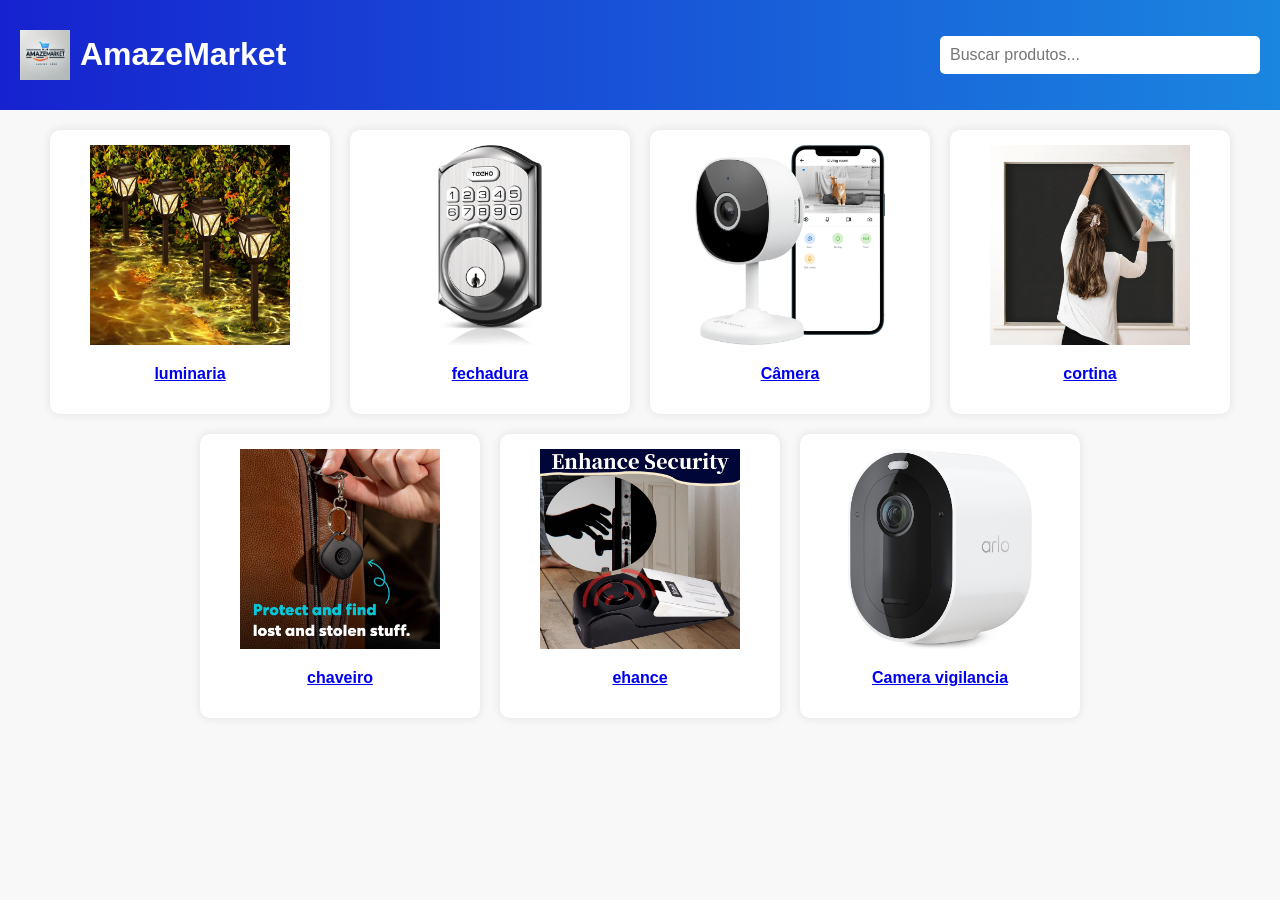
<file: index.html>
<!DOCTYPE html>
<html lang="pt-BR">
<head>
    <meta charset="UTF-8">
    <meta name="viewport" content="width=device-width, initial-scale=1.0">
    <title>AmazeMarket</title>
    <link rel="stylesheet" href="styles.css">
</head>
<body>
    <header class="header">
        <div class="logo-container">
            <img src="logo.jpeg" alt="AmazeMarket Logo" class="logo">
            <h1>AmazeMarket</h1>
        </div>
        <input type="text" id="search" class="search-bar" placeholder="Buscar produtos...">
    </header>
    
    <main class="products" id="product-list">
        <!-- Os produtos serão adicionados dinamicamente pelo JavaScript -->
    </main>

    <script src="script.js"></script>
</body>
</html>
</file>
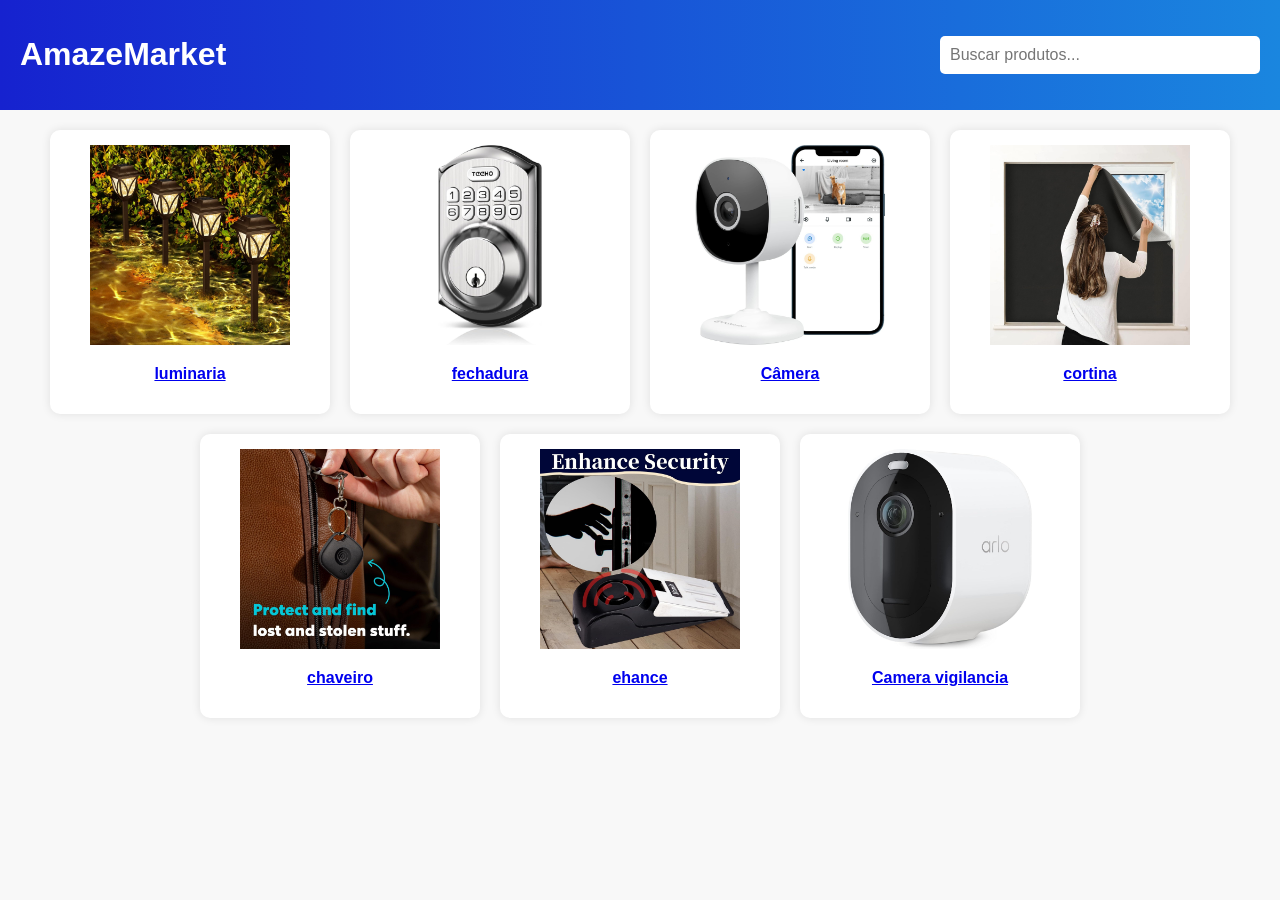
<file: loja.html>
<!DOCTYPE html>
<html lang="pt-BR">
<head>
    <meta charset="UTF-8">
    <meta name="viewport" content="width=device-width, initial-scale=1.0">
    <title>AmazeMarket</title>
    <link rel="stylesheet" href="styles.css">
</head>
<body>
    <header class="header">
        <h1>AmazeMarket</h1>
        <input type="text" id="search" class="search-bar" placeholder="Buscar produtos...">
    </header>
    
    <main class="products" id="product-list">
        <!-- Os produtos serão adicionados dinamicamente pelo JavaScript -->
    </main>

    <script src="script.js"></script>
</body>
</html>
</file>
<file: styles.css>
body {
    font-family: Arial, sans-serif;
    margin: 0;
    padding: 0;
    background-color: #f8f8f8;
}

/* Estilização do cabeçalho */
.header {
    display: flex;
    align-items: center;
    justify-content: space-between;
    background: linear-gradient(to right, rgb(22, 34, 207), rgb(26, 134, 223));
    padding: 15px 20px;
    color: white;
}

/* Estilização do container da logo */
.logo-container {
    display: flex;
    align-items: center;
}

/* Estilização da logo */
.logo {
    height: 50px;
    margin-right: 10px;
}

/* Barra de pesquisa */
.search-bar {
    padding: 10px;
    width: 300px;
    border: none;
    border-radius: 5px;
    font-size: 16px;
}

/* Layout dos produtos */
.products {
    display: flex;
    justify-content: center;
    flex-wrap: wrap;
    gap: 20px;
    padding: 20px;
}

/* Card do produto */
.product {
    background: white;
    padding: 15px;
    border-radius: 10px;
    box-shadow: 0 0 10px rgba(0,0,0,0.1);
    text-align: center;
    width: 250px;
    transition: transform 0.3s ease;
}

.product:hover {
    transform: scale(1.05);
}

/* Imagem do produto */
.product img {
    width: 100%;
    height: 200px;
    object-fit: contain;
    border-radius: 5px;
    background-color: #fff;
}

/* Nome do produto */
.product p {
    font-size: 16px;
    font-weight: bold;
}
</file>
